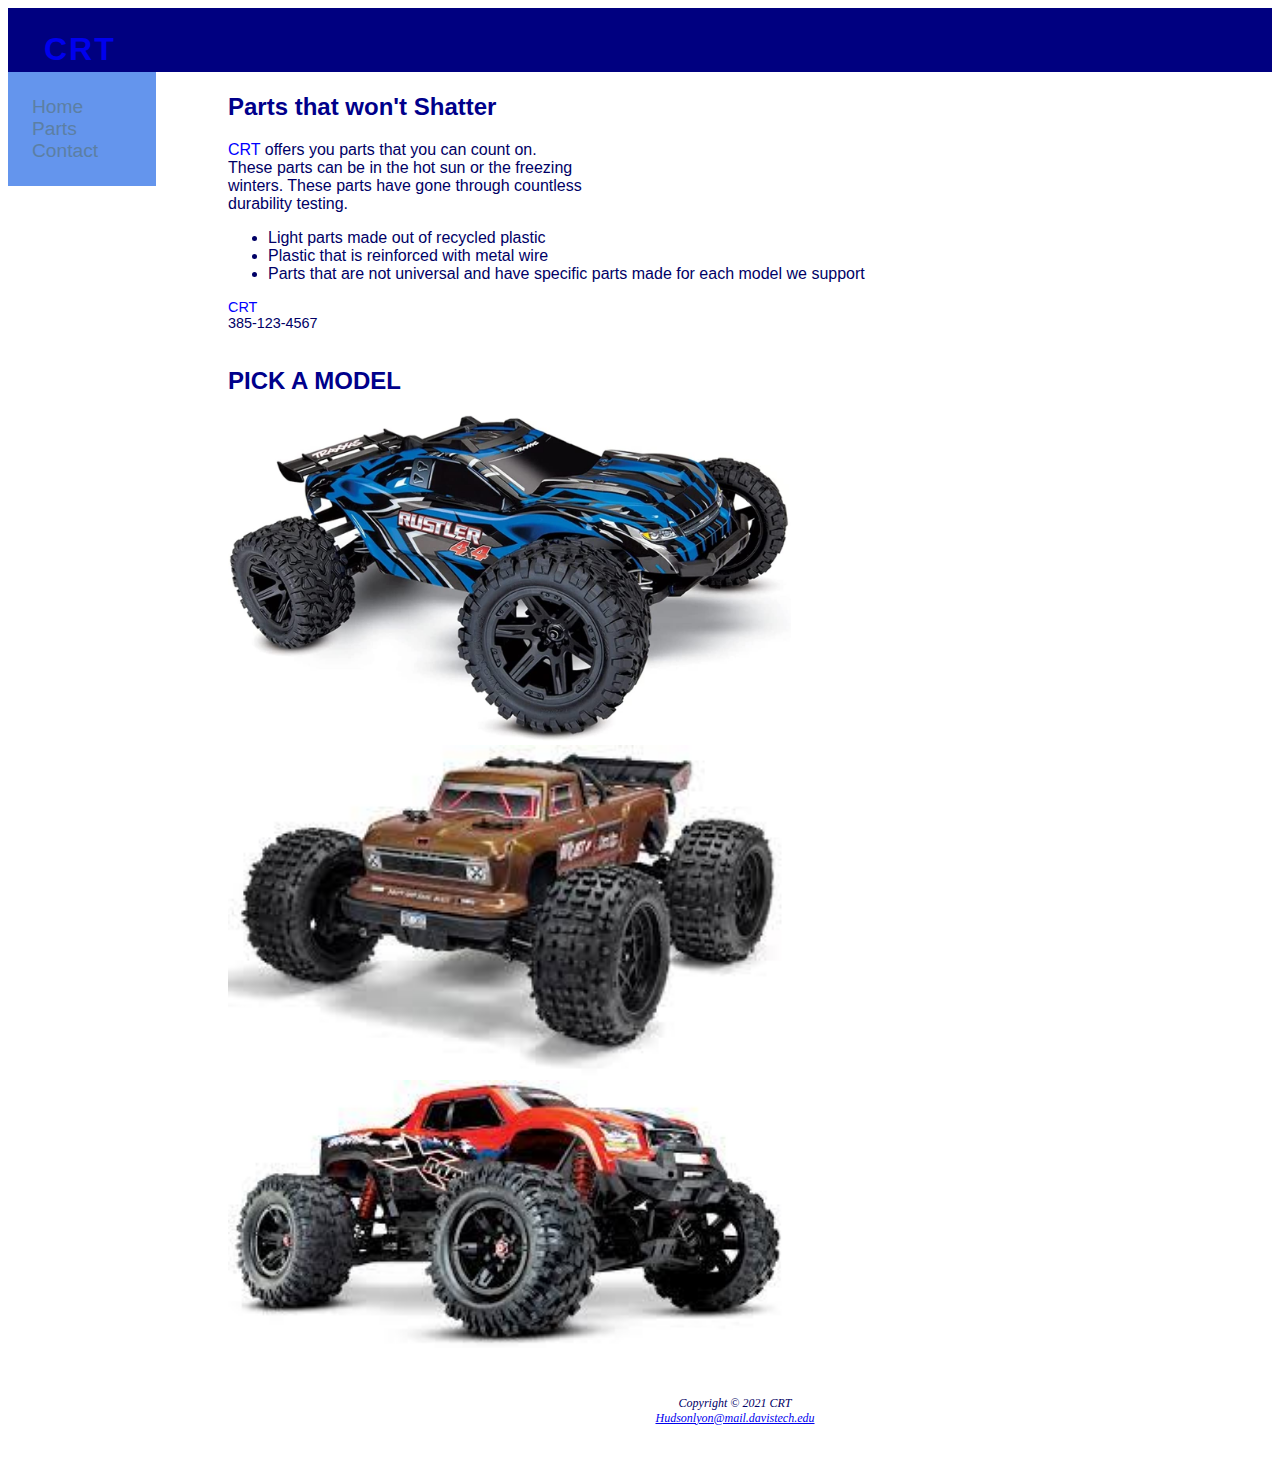
<file: index.html>
<!DOCTYPE html>
<html lang="en">
<head>
<title>CRT</title>
	<meta charset="utf-8">
	<link href="CRT.css" rel="stylesheet">
</head>
<body>
	<header>
		<h1><a href="index.html">CRT</a></h1>
	</header>
<nav>
	<ul>
		<li><a href="index.html">Home</a></li>
		<li><a href="parts.html">Parts</a></li>
		<li><a href="contact.html">Contact</a></li>
	</ul>
</nav>
<main>
	<h2>Parts that won't Shatter</h2>
	<p>
		<span class="resort">CRT</span> offers you parts that you can count on.<br>
		These parts can be in the hot sun or the freezing<br>
		winters. These parts have gone through countless<br>
		durability testing.
	</p>
	<ul>
		<li>
		Light parts made out of recycled plastic</li>
		<li>
		Plastic that is reinforced with metal wire</li>
		<li>
		Parts that are not universal and have specific parts made for each model we support</li>
	</ul>
	<div id="contact">
		<span class="resort">CRT</span><br>
		385-123-4567<br>
		<br>
	</div>
		<h2>PICK A MODEL</h2>
		<a href="parts.asp">
		<img src="bluerustler4x4.jpg" alt="Bluerustler4x4" style="width:55%;height:55%;"></a>
		<a href="parts.asp">
		<img src="arrmaoutcast.jpg" alt="arrmaoutcast" style="width:55%;height:55%;"></a>
		<a href="parts.asp">
		<img src="traxxasredxmaxx.jpg" alt="traxxasxmaxx" style="width:55%;height:55%;"></a>
</main>
<footer>
	Copyright &copy; 2021 CRT<br>
	<a href="mailto:hudson.lyon2862@mail.davistech.edu">
	Hudsonlyon@mail.davistech.edu
	</a>
</footer>
</body>
</file>
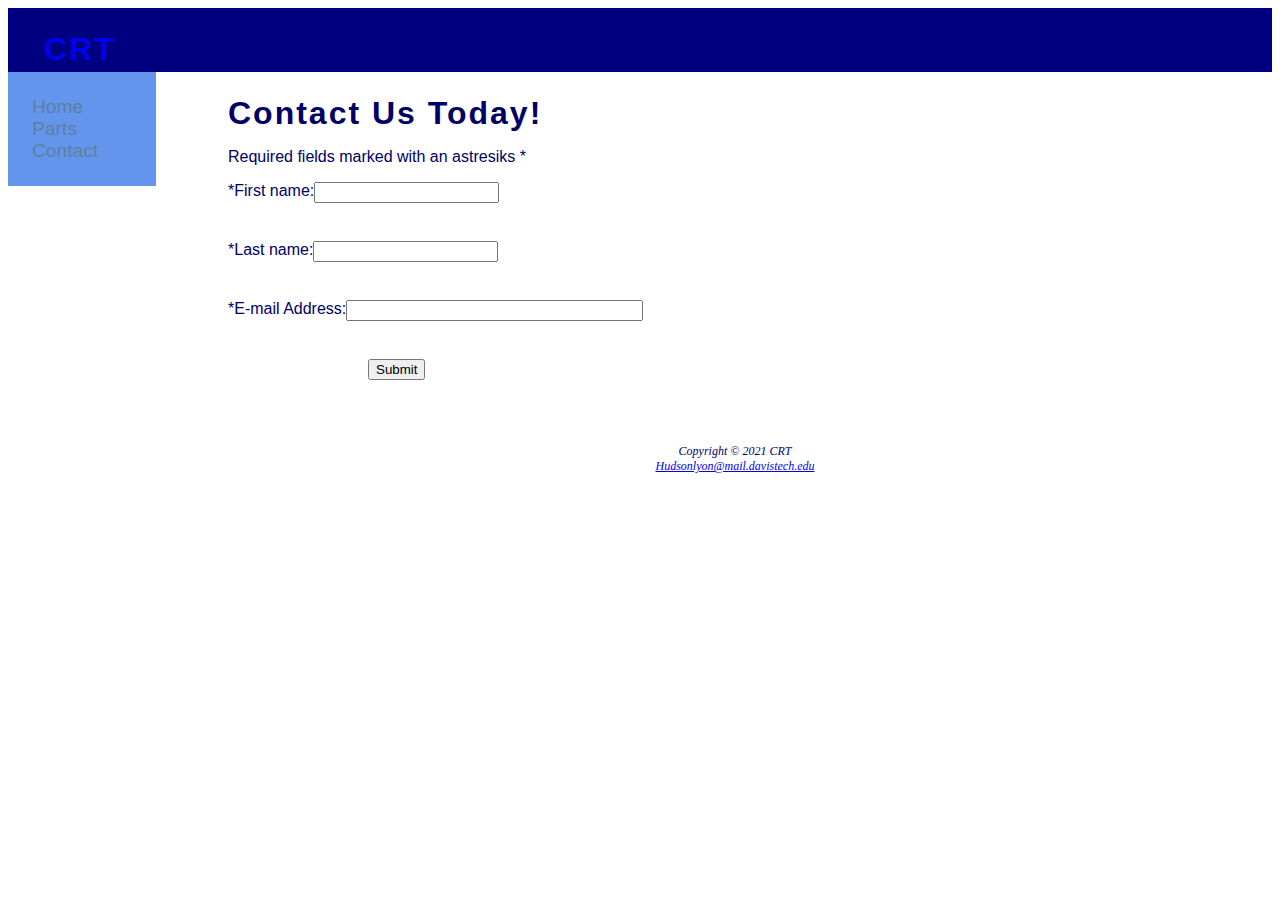
<file: contact.html>
<!DOCTYPE html>
<html lang="en">
<head>
<title>CRT :: Order</title>
	<meta charset="utf-8">
	<link href="CRT.css" rel="stylesheet">
</head>
<body>
	<header>
		<h1><a href="index.html">CRT</a></h1>
	</header>
<nav>
	<ul>
		<li><a href="index.html">Home</a></li>
		<li><a href="parts.html">Parts</a></li>
		<li><a href="contact.html">Contact</a></li>
	</ul>
</nav>
<main>
	<h1>Contact Us Today!</h1>
	<p>
		Required fields marked with an astresiks *
	</p>
	<form method="post" action="https://webdevbasics.net/scripts/demo.php">
		<label for="myFName">*First name:</label>
		<input type="text" id="myFName" name="myFName" required><br>
		<label for="myLName">*Last name:</label>
		<input type="text" id="myLName" name="myLName" required><br>
		<label for="myEmail">*E-mail Address:</label>
		<input type="email" id="myEmail" name="myEmail" size="34" required><br>
		<input type="submit" value="Submit">
	</form>
</main>
<footer>
	Copyright &copy; 2021 CRT<br>
	<a href="mailto:hudson.lyon2862@mail.davistech.edu">
	Hudsonlyon@mail.davistech.edu
	</a>
</footer>
</body>
</file>
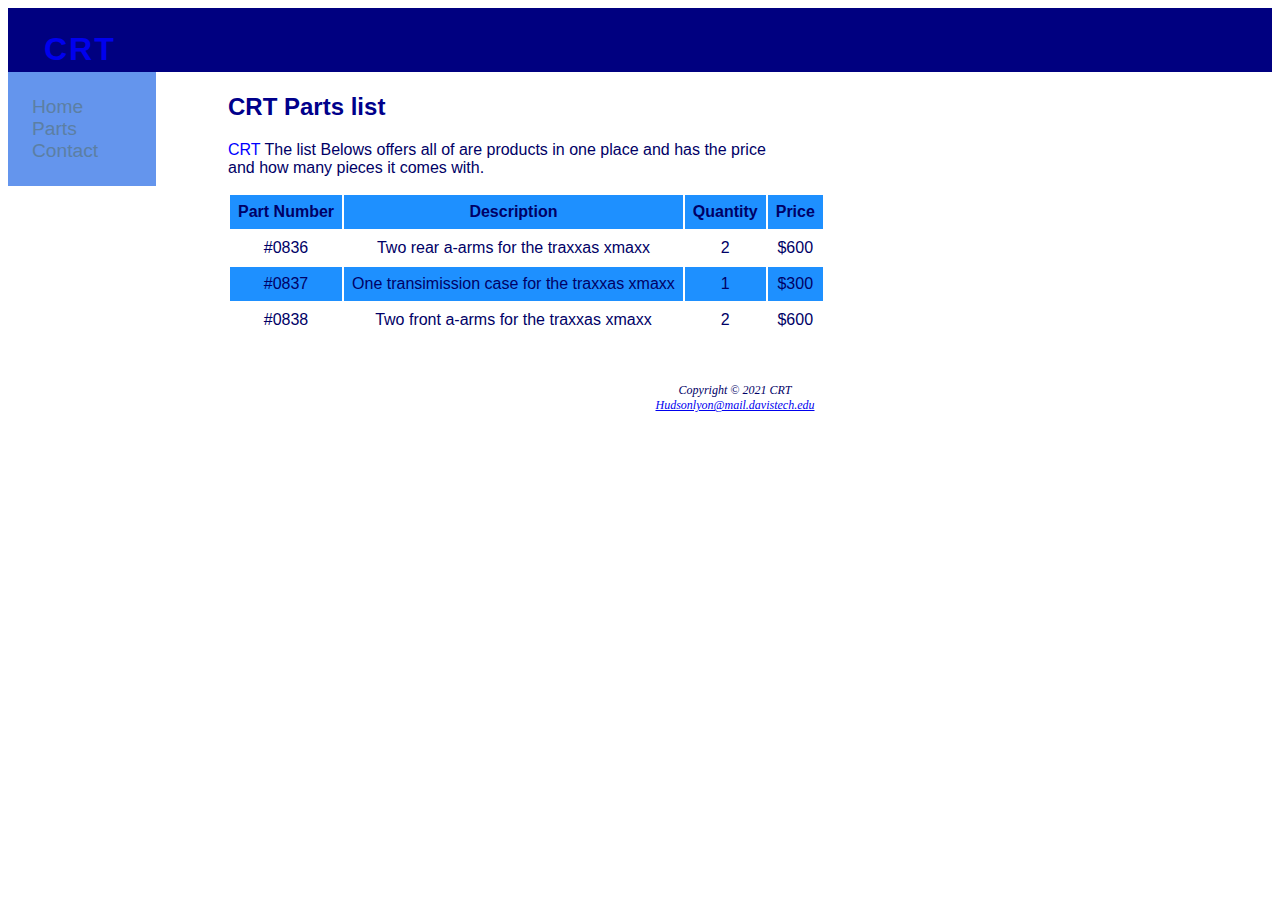
<file: parts.html>
<!DOCTYPE html>
<html lang="en">
<head>
<title>CRT :: Parts</title>
	<meta charset="utf-8">
	<link href="CRT.css" rel="stylesheet">
</head>
<body>
	<header>
		<h1><a href="index.html">CRT</a></h1>
	</header>
<nav>
	<ul>
		<li><a href="index.html">Home</a></li>
		<li><a href="parts.html">Parts</a></li>
		<li><a href="contact.html">Contact</a></li>
	</ul>
</nav>
<main>
	<h2>CRT Parts list</h2>
	<p>
		<span class="resort">CRT</span> The list Belows 
		offers all of are products 
		in one place and has the price<br>
		and how many pieces it comes with.
	</p>
	<table>
<tr>
	<th>Part Number</th>
	<th>Description</th>
	<th>Quantity</th>
	<th>Price</th>
</tr>
<tr>
	<td>#0836</td>
	<td>Two rear a-arms for the traxxas xmaxx</td>
	<td>2</td>
	<td>$600</td>
</tr>
<tr>
	<td>#0837</td>
	<td>One transimission case for the traxxas xmaxx</td>
	<td>1</td>
	<td>$300</td>
</tr>
<tr>
	<td>#0838</td>
	<td>Two front a-arms for the traxxas xmaxx</td>
	<td>2</td>
	<td>$600</td>
</tr>
</table>
</main>
<footer>
	Copyright &copy; 2021 CRT<br>
	<a href="mailto:hudson.lyon2862@mail.davistech.edu">
	Hudsonlyon@mail.davistech.edu
	</a>
</footer>
</body>
</file>
<file: CRT.css>
body {
	background-color: #FFFFFF;
	color: #000066;
	font-family: Arial, Helvetica, sans-serif;
}
header {
	background-color: #000080;
	background-position: right;
	color: #F0F8FF;
	padding-top: 2px;
	padding-left: 1em;
	text-indent: 20px;
	padding-bottom: 4px;
}
header a {
	text-decoration: none;
}
header:link {
	color: #1E90FF;
}
header:visited {
	color: #1E90FF;
}
header:hover {
	color: #FF7F50;
}
nav {
	background-color: #6495ED;
	float: left;
	padding: 1.5em;
	float: left;
	width: 100px;
	font-size: 100%;
}
nav a {
	text-decoration: none;
}
nav ul {
	margin: 0;
	list-style-type: none;
	padding-left: 0;
	font-size: 1.2em;
}
nav a:link {
	color: #5C7FA3;
}
nav a:visited {
	color: #344873;
}
nav a:hover {
	color: #A52A2A;
}
main {
	margin-left: 190px;
	background-color: #FFFFFF;
	padding-top: 1px;
	padding-right: 20px;
	padding-left: 30px;
	padding-bottom: 20px;
	display: block;
	overflow: auto;
}
footer {
	font-family: Georgia, "Times New Roman", serif;
	font-size: 75%;
	text-align: center;
	font-style: italic;
	padding: 2em;
	margin-left: 190px;
	background-color: #FFFFFF;
}
tr:nth-of-type(odd) {
	background-color: #1E90FF;
}
td {
	padding: 0.5em;
	border: 2px #3399CC;
	text-align: center;
}
th {
	padding: 0.5em;
	border: 2px #3399CC;
}
h1 {
	margin-bottom: 0;
	letter-spacing: 2px;
}
h2 {
	color: #00008B;
}
dt {
	color: #002171;
}
.text {
	text-align: left;
}
label {
	float: left;
	display: block;
	
}
textarea {
	display: block;
	margin-bottom: 20px;
}
input {
	display: block;
	margin-bottom: 20px;
}
input[type="submit"] {
	margin-left: 140px;
}
#wrapper {
	background-color: #E0FFFF;
	width: 80%;
	min-width: 960px;
	max-width: 2048px;
	box-shadow: 3px 3px 3px #333333;
	margin-right: auto;
	margin-left: auto;
	border: 1px solid #000033;
	background-image: linear-gradient(to bottom, #E0FFFF , #90C7E3);
}
#contact {
	font-size: 90%;
}
.resort {
	color: #0000FF;
}
</file>
